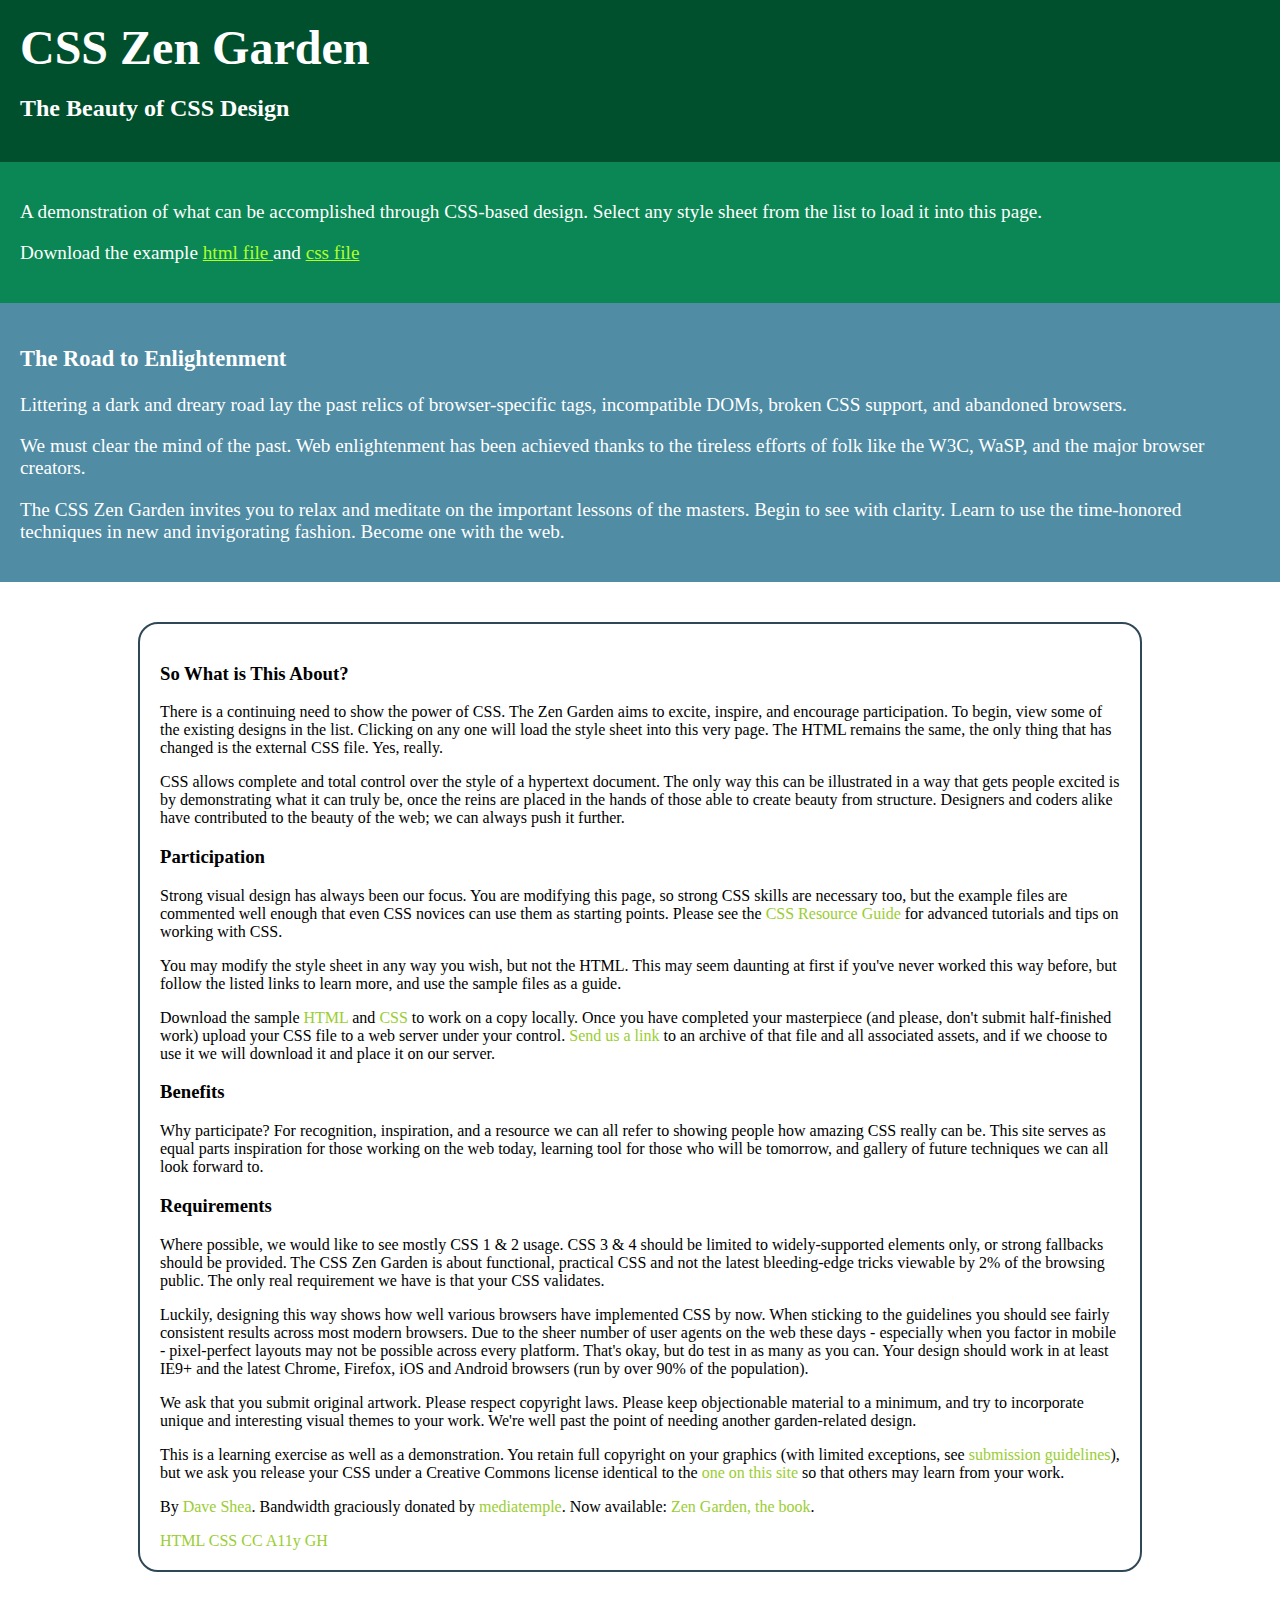
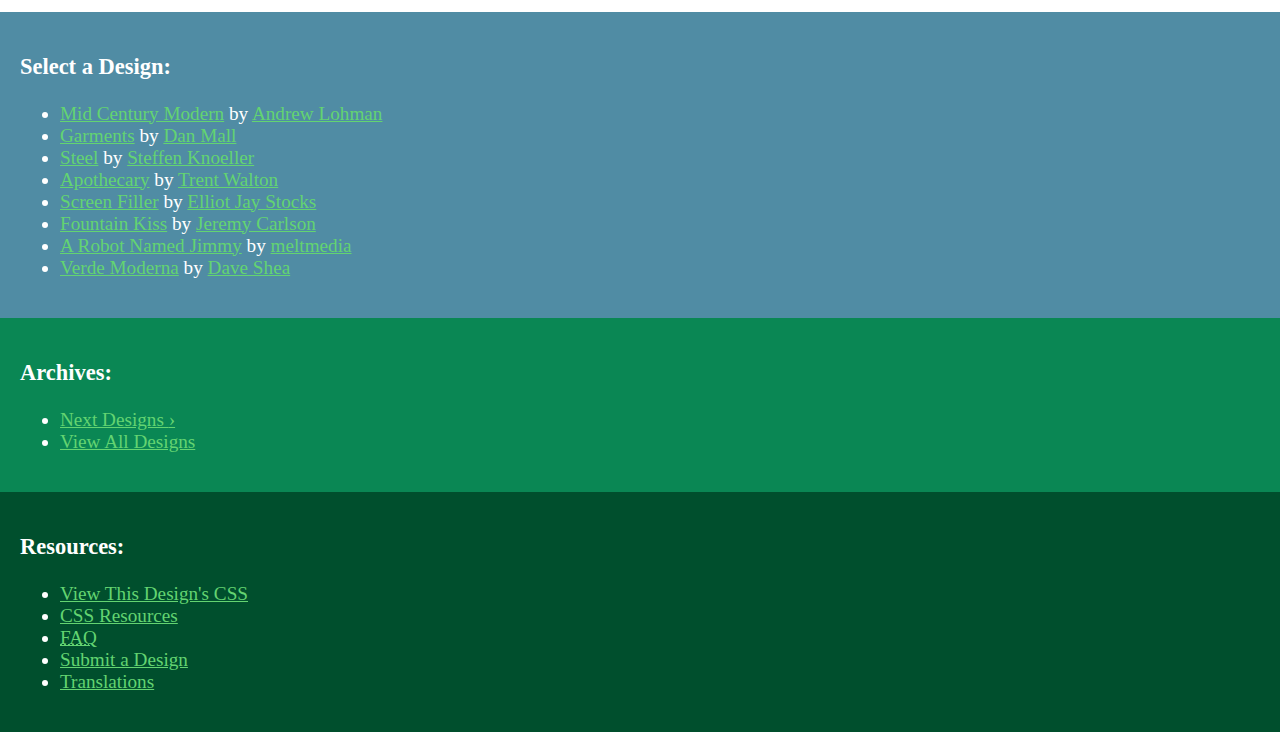
<file: zen_index.html>
<!DOCTYPE html>
<html lang="en">

<head>
    <meta charset="utf-8">
    <title>CSS Zen Garden: The Beauty of CSS Design</title>

    <link rel="stylesheet" media="screen" href="style.css?v=8may2013">
    <link rel="alternate" type="application/rss+xml" title="RSS" href="http://www.csszengarden.com/zengarden.xml">

    <meta name="viewport" content="width=device-width, initial-scale=1.0">
    <meta name="author" content="Dave Shea">
    <meta name="description" content="A demonstration of what can be accomplished visually through CSS-based design.">
    <meta name="robots" content="all">


    <!--[if lt IE 9]>
	<script src="script/html5shiv.js"></script>
	<![endif]-->
</head>

<!--
	View source is a feature, not a bug. Thanks for your curiosity and
	interest in participating!
	Here are the submission guidelines for the new and improved csszengarden.com:
	- CSS3? Of course! Prefix for ALL browsers where necessary.
	- go responsive; test your layout at multiple screen sizes.
	- your browser testing baseline: IE9+, recent Chrome/Firefox/Safari, and iOS/Android
	- Graceful degradation is acceptable, and in fact highly encouraged.
	- use classes for styling. Don't use ids.
	- web fonts are cool, just make sure you have a license to share the files. Hosted
	  services that are applied via the CSS file (ie. Google Fonts) will work fine, but
	  most that require custom HTML won't. TypeKit is supported, see the readme on this
	  page for usage instructions: https://github.com/mezzoblue/csszengarden.com/
	And a few tips on building your CSS file:
	- use :first-child, :last-child and :nth-child to get at non-classed elements
	- use ::before and ::after to create pseudo-elements for extra styling
	- use multiple background images to apply as many as you need to any element
	- use the Kellum Method for image replacement, if still needed. http://goo.gl/GXxdI
	- don't rely on the extra divs at the bottom. Use ::before and ::after instead.

-->

<body id="css-zen-garden">
    <div class="page-wrapper">

        <section class="intro" id="zen-intro">
            <header role="banner">
                <h1>CSS Zen Garden</h1>
                <h2>The Beauty of CSS Design</h2>
            </header>

            <div class="summary" id="zen-summary">
                <p>A demonstration of what can be accomplished through CSS-based design. Select any style sheet from the list to load it into this page.</p>
                <p>Download the example
                    <a href="/examples/index" title="This page's source HTML code, not to be modified.">
                        html file
                    </a>
                    and
                    <a href="/examples/style.css" title="This page's sample CSS, the file you may modify."
                       >css file
                    </a>
                </p>
            </div>

            <div class="preamble" id="zen-preamble">
                <h3>The Road to Enlightenment</h3>
                <p>Littering a dark and dreary road lay the past relics of browser-specific tags, incompatible DOMs, broken CSS support, and abandoned browsers.</p>
                <p>We must clear the mind of the past. Web enlightenment has been achieved thanks to the tireless efforts of folk like the W3C, WaSP, and the major browser creators.</p>
                <p>The CSS Zen Garden invites you to relax and meditate on the important lessons of the masters. Begin to see with clarity. Learn to use the time-honored techniques in new and invigorating fashion. Become one with the web.</p>
            </div>
        </section>

        <div class="main supporting" id="zen-supporting">
            <div class="explanation" id="zen-explanation">
                <h3>So What is This About?</h3>
                <p>There is a continuing need to show the power of CSS. The Zen Garden aims to excite, inspire, and encourage participation. To begin, view some of the existing designs in the list. Clicking on any one will load the style sheet into this very page. The HTML remains the same, the only thing that has changed is the external CSS file. Yes, really.</p>
                <p>CSS allows complete and total control over the style of a hypertext document. The only way this can be illustrated in a way that gets people excited is by demonstrating what it can truly be, once the reins are placed in the hands of those able to create beauty from structure. Designers and coders alike have contributed to the beauty of the web; we can always push it further.</p>
            </div>

            <div class="participation" id="zen-participation">
                <h3>Participation</h3>
                <p>Strong visual design has always been our focus. You are modifying this page, so strong CSS skills are necessary too, but the example files are commented well enough that even CSS novices can use them as starting points. Please see the <a href="http://www.mezzoblue.com/zengarden/resources/">CSS Resource Guide</a> for advanced tutorials and tips on working with CSS.</p>
                <p>You may modify the style sheet in any way you wish, but not the HTML. This may seem daunting at first if you've never worked this way before, but follow the listed links to learn more, and use the sample files as a guide.</p>
                <p>Download the sample <a href="/examples/index">HTML</a> and <a href="/examples/style.css">CSS</a> to work on a copy locally. Once you have completed your masterpiece (and please, don't submit half-finished work) upload your CSS file to a web server under your control. <a href="http://www.mezzoblue.com/zengarden/submit/" >Send us a link</a> to an archive of that file and all associated assets, and if we choose to use it we will download it and place it on our server.</p>
            </div>

            <div class="benefits" id="zen-benefits">
                <h3>Benefits</h3>
                <p>Why participate? For recognition, inspiration, and a resource we can all refer to showing people how amazing CSS really can be. This site serves as equal parts inspiration for those working on the web today, learning tool for those who will be tomorrow, and gallery of future techniques we can all look forward to.</p>
            </div>

            <div class="requirements" id="zen-requirements">
                <h3>Requirements</h3>
                <p>Where possible, we would like to see mostly CSS 1 & 2 usage. CSS 3 & 4 should be limited to widely-supported elements only, or strong fallbacks should be provided. The CSS Zen Garden is about functional, practical CSS and not the latest bleeding-edge tricks viewable by 2% of the browsing public. The only real requirement we have is that your CSS validates.</p>
                <p>Luckily, designing this way shows how well various browsers have implemented CSS by now. When sticking to the guidelines you should see fairly consistent results across most modern browsers. Due to the sheer number of user agents on the web these days - especially when you factor in mobile - pixel-perfect layouts may not be possible across every platform. That's okay, but do test in as many as you can. Your design should work in at least IE9+ and the latest Chrome, Firefox, iOS and Android browsers (run by over 90% of the population).</p>
                <p>We ask that you submit original artwork. Please respect copyright laws. Please keep objectionable material to a minimum, and try to incorporate unique and interesting visual themes to your work. We're well past the point of needing another garden-related design.</p>
                <p>This is a learning exercise as well as a demonstration. You retain full copyright on your graphics (with limited exceptions, see <a href="http://www.mezzoblue.com/zengarden/submit/guidelines/">submission guidelines</a>), but we ask you release your CSS under a Creative Commons license identical to the <a href="http://creativecommons.org/licenses/by-nc-sa/3.0/">one on this site</a> so that others may learn from your work.</p>
                <p>By <a href="http://www.mezzoblue.com/">Dave Shea</a>. Bandwidth graciously donated by <a href="http://www.mediatemple.net/">mediatemple</a>. Now available: <a href="http://www.amazon.com/exec/obidos/ASIN/0321303474/mezzoblue-20/">Zen Garden, the book</a>.</p>
            </div>

            <footer>
                <a href="http://validator.w3.org/check/referer" title="Check the validity of this site&#8217;s HTML" class="zen-validate-html">HTML</a>
                <a href="http://jigsaw.w3.org/css-validator/check/referer" title="Check the validity of this site&#8217;s CSS" class="zen-validate-css">CSS</a>
                <a href="http://creativecommons.org/licenses/by-nc-sa/3.0/" title="View the Creative Commons license of this site: Attribution-NonCommercial-ShareAlike." class="zen-license">CC</a>
                <a href="http://mezzoblue.com/zengarden/faq/#aaa" title="Read about the accessibility of this site" class="zen-accessibility">A11y</a>
                <a href="https://github.com/mezzoblue/csszengarden.com" title="Fork this site on Github" class="zen-github">GH</a>
            </footer>

        </div>


        <aside class="sidebar" role="complementary">
            <div class="wrapper">

                <div class="design-selection" id="design-selection">
                    <h3 class="select">Select a Design:</h3>
                    <nav role="navigation">
                        <ul>
                            <li>
                                <a href="/221/" class="design-name">Mid Century Modern</a> by <a href="http://andrewlohman.com/" class="designer-name">Andrew Lohman</a>
                            </li>
                            <li>
                                <a href="/220/" class="design-name">Garments</a> by <a href="http://danielmall.com/" class="designer-name">Dan Mall</a>
                            </li>
                            <li>
                                <a href="/219/" class="design-name">Steel</a> by <a href="http://steffen-knoeller.de" class="designer-name">Steffen Knoeller</a>
                            </li>
                            <li>
                                <a href="/218/" class="design-name">Apothecary</a> by <a href="http://trentwalton.com" class="designer-name">Trent Walton</a>
                            </li>
                            <li>
                                <a href="/217/" class="design-name">Screen Filler</a> by <a href="http://elliotjaystocks.com/" class="designer-name">Elliot Jay Stocks</a>
                            </li>
                            <li>
                                <a href="/216/" class="design-name">Fountain Kiss</a> by <a href="http://jeremycarlson.com" class="designer-name">Jeremy Carlson</a>
                            </li>
                            <li>
                                <a href="/215/" class="design-name">A Robot Named Jimmy</a> by <a href="http://meltmedia.com/" class="designer-name">meltmedia</a>
                            </li>
                            <li>
                                <a href="/214/" class="design-name">Verde Moderna</a> by <a href="http://www.mezzoblue.com/" class="designer-name">Dave Shea</a>
                            </li>
                        </ul>
                    </nav>
                </div>

                <div class="design-archives" id="design-archives">
                    <h3 class="archives">Archives:</h3>
                    <nav>
                        <ul>
                            <li class="next">
                                <a href="/214/page1">
								Next Designs <span class="indicator">&rsaquo;</span>
							</a>
                            </li>
                            <li class="viewall">
                                <a href="http://www.mezzoblue.com/zengarden/alldesigns/">
								View All Designs							</a>
                            </li>
                        </ul>
                    </nav>
                </div>

                <div class="zen-resources" id="zen-resources">
                    <h3 class="resources">Resources:</h3>
                    <ul>
                        <li class="view-css">
                            <a href="style.css">
							View This Design's CSS</a>
                        </li>
                        <li class="css-resources">
                            <a href="http://www.mezzoblue.com/zengarden/resources/" title="Links to great sites with information on using CSS.">
							CSS Resources	</a>
                        </li>
                        <li class="zen-faq">
                            <a href="http://www.mezzoblue.com/zengarden/faq/">
                                <abbr title="Frequently Asked Questions">FAQ</abbr> </a>
                        </li>
                        <li class="zen-submit">
                            <a href="http://www.mezzoblue.com/zengarden/submit/">
							Submit a Design						</a>
                        </li>
                        <li class="zen-translations">
                            <a href="http://www.mezzoblue.com/zengarden/translations/">
							Translations						</a>
                        </li>
                    </ul>
                </div>
            </div>
        </aside>


    </div>

</body>

</html>
</file>
<file: style.css>
/*body {*/
    /*background-color: #004F2D;*/
/*}*/

a {
        color: #63D471;
    }

body {

    color: white;
    margin: 0;

}
header {

  class:banner;
    background-color: #004f2d;
    padding: 20px;

}
h1 {

    font-size: 3em;
    margin:0
}

h2 {

    display: block;
    font-size: 1.5em;
    font-weight: bold;
}

div #zen-summary {

    background: #0A8754;
    padding: 20px;
    font-size: 1.2em;
a {
    color: #acff2c;

        }
}

div #zen-preamble {

    background: #508CA4;
    padding: 20px;
    font-size: 1.2em;
     h3 {

         display: block;
         font-size: 1.17em;
         font-weight: bold;

     }
}

.main {

    color: black;
    width: 75%;
    margin: 40px auto;
    border: solid #2f4858 2px;
    border-radius: 20px;
    padding: 20px;
   a {
    color: yellowgreen;
    text-decoration: none;
}
}

.sidebar #design-selection {
    background: #508CA4;
    display: block;
    padding: 20px;
    font-size: 1.2em;
}
#design-archives {

    background: #0A8754;
    display: block;
    font-size: 1.2em;
    padding: 20px;

}

#zen-resources {

    background: #004f2d;
    padding: 20px;
    display: block;
    font-size: 1.2em;

}
</file>
